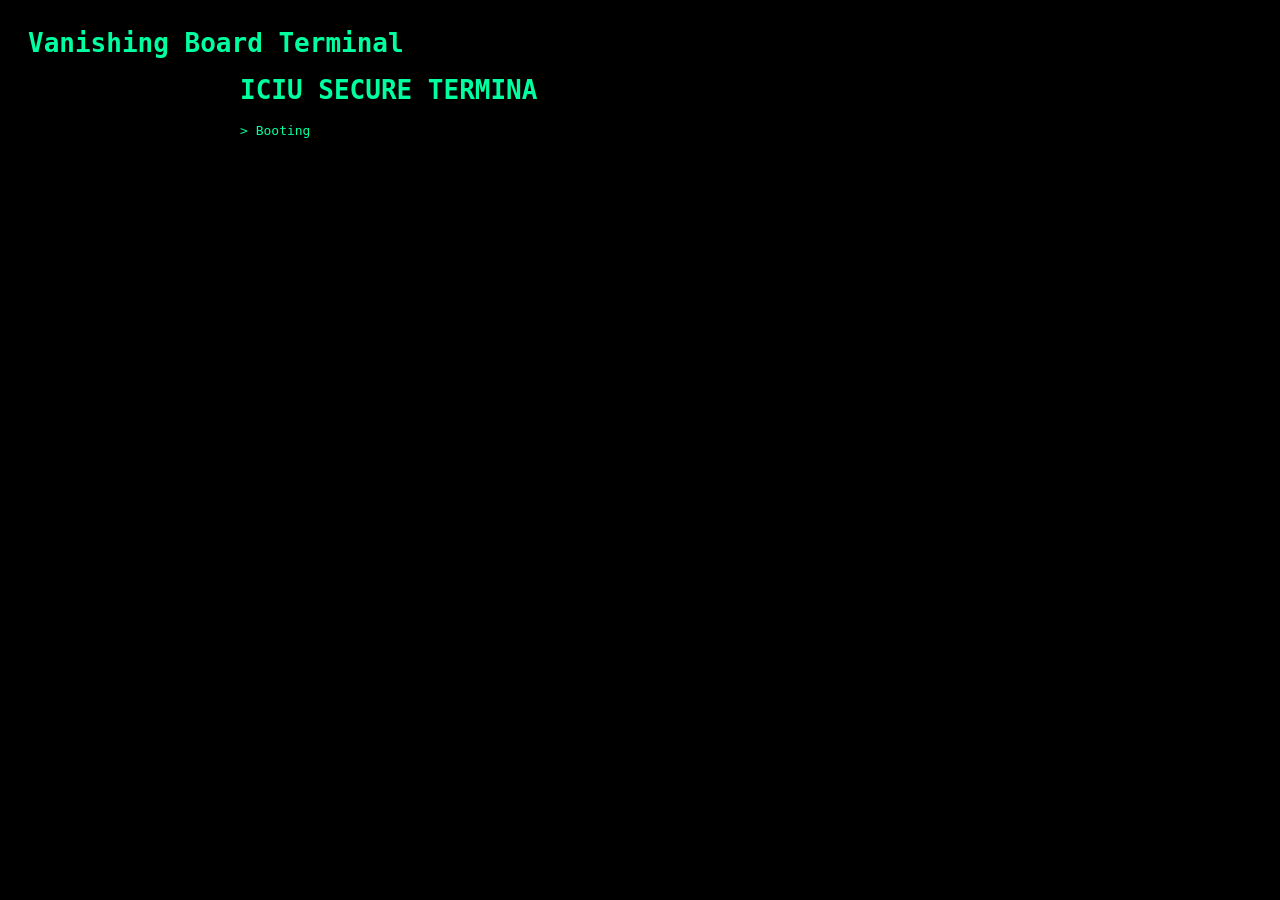
<file: docs/index.html>
<h1>Vanishing Board Terminal</h1>
<!DOCTYPE html>
<html lang="en">
<head>
  <meta charset="UTF-8">
  <title>ICIU Entry Point</title>
  <link rel="stylesheet" href="styles.css">
  <style>
    body.glitch { animation: glitch 0.2s infinite; }
    @keyframes glitch {
      0% { transform: translate(0,0); }
      25% { transform: translate(2px,-2px); }
      50% { transform: translate(-2px,2px); }
      75% { transform: translate(2px,2px); }
      100% { transform: translate(0,0); }
    }
    .alert { color:#ff3b3b; }
  </style>
</head>
<body>

<div class="terminal">
  <h1 id="title"></h1>
  <div id="boot"></div>
  <br>

  <div id="commandSection" style="display:none;">
    <p id="teamMsg"></p>
    <p>> Enter command to proceed:</p>
    <input type="text" id="commandInput" placeholder="TYPE COMMAND" autofocus>
    <button onclick="runCommand()">EXECUTE</button>
    <p id="commandResponse"></p>
  </div>
</div>

<script>
// ===== TEAM PERSONALIZATION =====
const params = new URLSearchParams(window.location.search);
let team = params.get("team");

if(!team) {
  team = localStorage.getItem("teamName") || prompt("Enter your Team Name:");
  localStorage.setItem("teamName", team);
}

function showTeamMessage() {
  const msg = document.getElementById("teamMsg");
  msg.innerHTML = `> Welcome, Team ${team}. Your activity is being monitored.`;
}

// ===== BOOT SEQUENCE =====
const bootLines = [
  "> Booting ICIU Secure Interface...",
  "> Establishing encrypted channel...",
  "> Verifying system integrity...",
  "> Loading executive activity logs...",
  "> WARNING: Board status = OFFLINE",
  "> Anomaly detected in last 72 hours",
  "> Trace INITIATE-d...",
  "> Error: ACCESS logs partially corrupted",
  "> Restoring minimal interface...",
  "> Hint: Initialization protocol keyword detected...",
  "> Fragment recovered: SD-INIT",
  "> System ready",
  "> Retrieving credential hint...",
  "> Username Fragment: ICIU_AGENT",
  "> Password Fragment: directive__",
  "> Note: Replace blanks with NUMBER of missing board members"
];

let i = 0;
const bootDiv = document.getElementById("boot");
const title = document.getElementById("title");

function typeLine(text, callback) {
  let index = 0;
  const line = document.createElement("p");
  bootDiv.appendChild(line);

  const interval = setInterval(() => {
    line.textContent = text.slice(0, index++);
    if(index > text.length) {
      clearInterval(interval);
      setTimeout(callback, 300);
    }
  }, 20);
}

function runBoot() {
  if(i < bootLines.length) {
    typeLine(bootLines[i], () => { i++; runBoot(); });
  } else {
    document.getElementById("commandSection").style.display = "block";
    showTeamMessage();
    scheduleIntrusion();
  }
}

// ===== LIVE INTRUSION EVENT =====
function scheduleIntrusion() {
  setTimeout(() => {
    triggerIntrusion();
  }, 8000 + Math.random()*5000); // random timing
}

function triggerIntrusion() {
  document.body.classList.add("glitch");

  const alert = document.createElement("p");
  alert.className = "alert";
  alert.innerHTML = `> ⚠ INTRUSION DETECTED...\n> External entity accessing logs\n> Target: Team ${team}`;
  bootDiv.appendChild(alert);

  setTimeout(() => {
    document.body.classList.remove("glitch");

    const followUp = document.createElement("p");
    followUp.innerHTML = `> Trace failed. Entity masked.`;
    bootDiv.appendChild(followUp);

  }, 1500);
}

// ===== COMMAND SYSTEM =====
function runCommand() {
  const input = document.getElementById("commandInput").value.trim().toUpperCase();
  const response = document.getElementById("commandResponse");

  if(input === "INITIATE" || input === "ACCESS") {
    response.innerHTML = "> ACCESS GRANTED... Redirecting...";
    setTimeout(() => { window.location.href = "login.html"; }, 1500);

  } else if(input === "SD-INIT") {
    document.body.classList.add("glitch");
    response.innerHTML = `> OVERRIDE DETECTED...\n> Welcome, Team ${team}...`;
    setTimeout(() => { window.location.href = "terminal.html"; }, 2000);

  } else if(input === "HELP") {
    response.innerHTML = "> Available commands: INITIATE, ACCESS";

  } else {
    response.innerHTML = "> INVALID COMMAND";
  }
}

// ===== TITLE =====
let t = "ICIU SECURE TERMINAL";
let ti = 0;
function typeTitle() {
  title.textContent = t.slice(0, ti++);
  if(ti <= t.length) setTimeout(typeTitle, 50);
}

window.onload = () => {
  typeTitle();
  setTimeout(runBoot, 800);
};
</script>

</body>
</html>
</file>
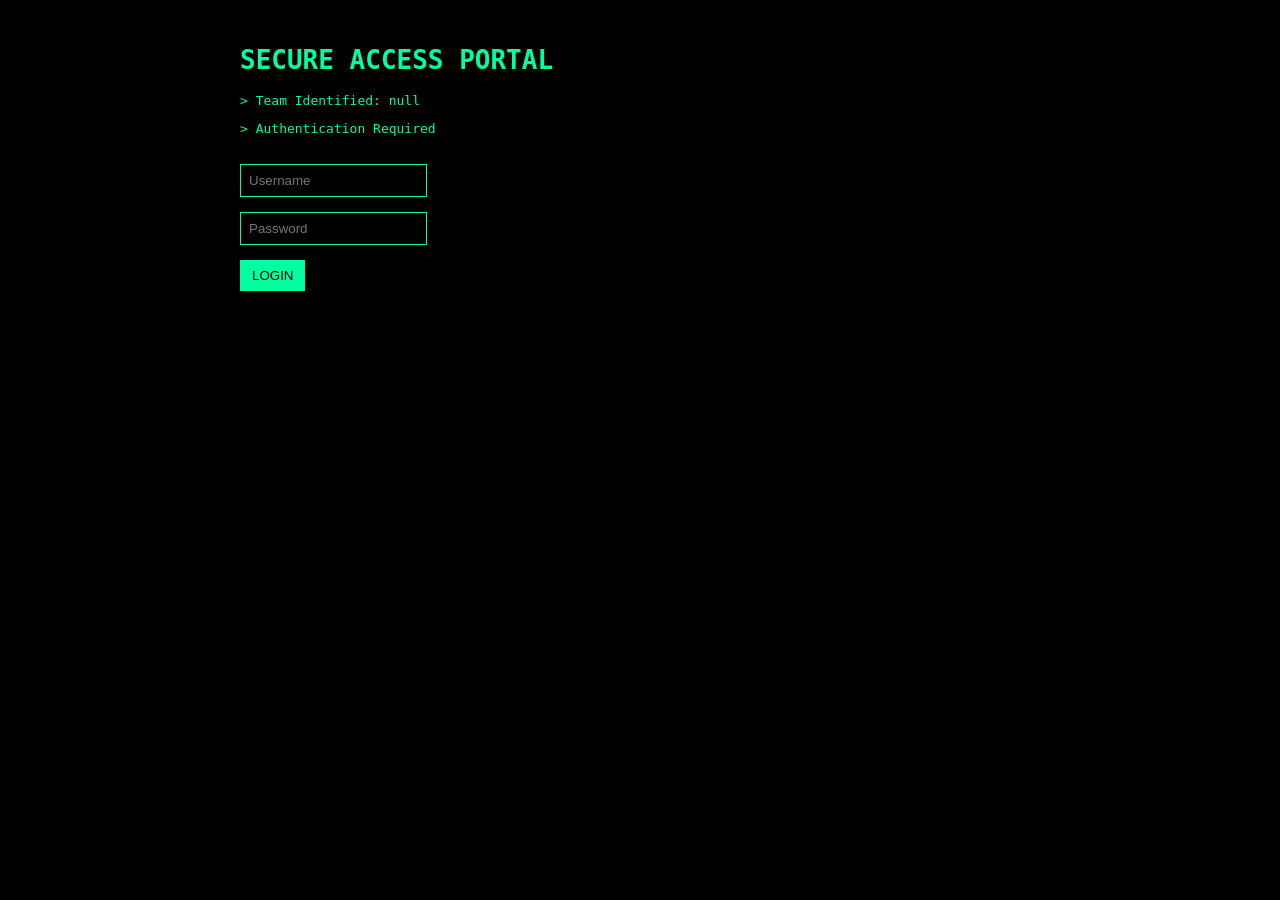
<file: docs/login.html>
<!DOCTYPE html>
<html lang="en">
<head>
  <meta charset="UTF-8">
  <title>ICIU Secure Login</title>
  <link rel="stylesheet" href="styles.css">
</head>
<body>

<div class="terminal">

  <h1>SECURE ACCESS PORTAL</h1>
  <p id="teamDisplay"></p>

  <p>> Authentication Required</p>

  <br>

  <input type="text" id="username" placeholder="Username"><br><br>
  <input type="password" id="password" placeholder="Password"><br><br>

  <button onclick="login()">LOGIN</button>

  <p id="loginResponse"></p>

</div>

<script>

// Get team name from localStorage
const team = localStorage.getItem("teamName") || "UNKNOWN";
document.getElementById("teamDisplay").innerHTML = `> Team Identified: ${team}`;

// LOGIN LOGIC
function login() {
  const user = document.getElementById("username").value.trim().toUpperCase();
  const pass = document.getElementById("password").value.trim().toLowerCase();
  const response = document.getElementById("loginResponse");

  // Correct credentials
  if(user === "ICIU_AGENT" && pass === "directive72") {
    response.innerHTML = "> ACCESS GRANTED... Redirecting...";
    
    setTimeout(() => {
      window.location.href = "terminal.html";
    }, 1500);

  } else {
    response.innerHTML = "> ACCESS DENIED";

    // Add tension: slight delay + warning
    setTimeout(() => {
      response.innerHTML += "<br>> Warning: Multiple failed attempts will be logged.";
    }, 1000);
  }
}

  let attempts = 0;

function login() {
  attempts++;

  const user = document.getElementById("username").value.trim().toUpperCase();
  const pass = document.getElementById("password").value.trim().toLowerCase();
  const response = document.getElementById("loginResponse");

  if(user === "ICIU_AGENT" && pass === "directive72") {
    response.innerHTML = "> ACCESS GRANTED... Redirecting...";
    setTimeout(() => {
      window.location.href = "terminal.html";
    }, 1500);

  } else {
    response.innerHTML = "> ACCESS DENIED";

    if(attempts >= 2) {
      setTimeout(() => {
        response.innerHTML += "<br>> Hint: Check system logs for credential fragments.";
      }, 1000);
    }
  }
}

</script>

</body>
</html>
</file>
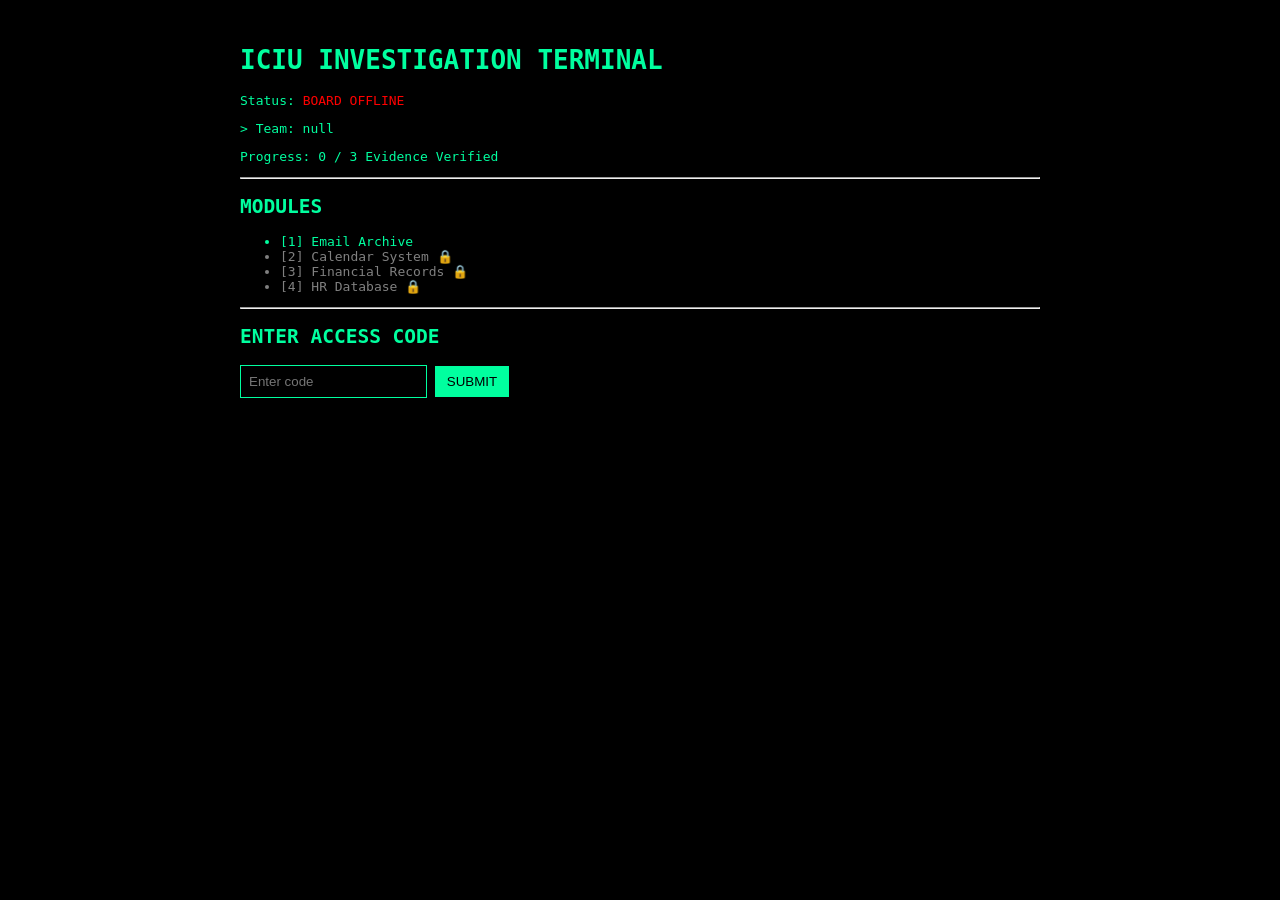
<file: docs/terminal.html>
<!DOCTYPE html>
<html lang="en">
<head>
  <meta charset="UTF-8">
  <title>ICIU Terminal</title>
  <link rel="stylesheet" href="styles.css">
</head>
<body>

<div class="terminal">

  <h1>ICIU INVESTIGATION TERMINAL</h1>
  <p>Status: <span class="status">BOARD OFFLINE</span></p>

  <p id="teamDisplay"></p>
  <p id="progress">Progress: 0 / 3 Evidence Verified</p>

  <hr>

  <h2>MODULES</h2>
  <ul>
    <li>
      <a href="https://thermofisher-my.sharepoint.com/:f:/p/kennethjay_fernandez/IgDul-KaeMtoR7XNuoaOUoTBATqUcOdVruuvDyhahRoPSMc?e=hQ8lco" target="_blank">
        [1] Email Archive
      </a>
    </li>

    <li id="mod2" class="locked">[2] Calendar System 🔒</li>
    <li id="mod3" class="locked">[3] Financial Records 🔒</li>
    <li id="mod4" class="locked">[4] HR Database 🔒</li>
  </ul>

  <hr>

  <h2>ENTER ACCESS CODE</h2>

  <input type="text" id="codeInput" placeholder="Enter code">
  <button>SUBMIT</button>

  <p id="response"></p>

</div>

<script src="script_day1.js"></script>

</body>
</html>
</file>
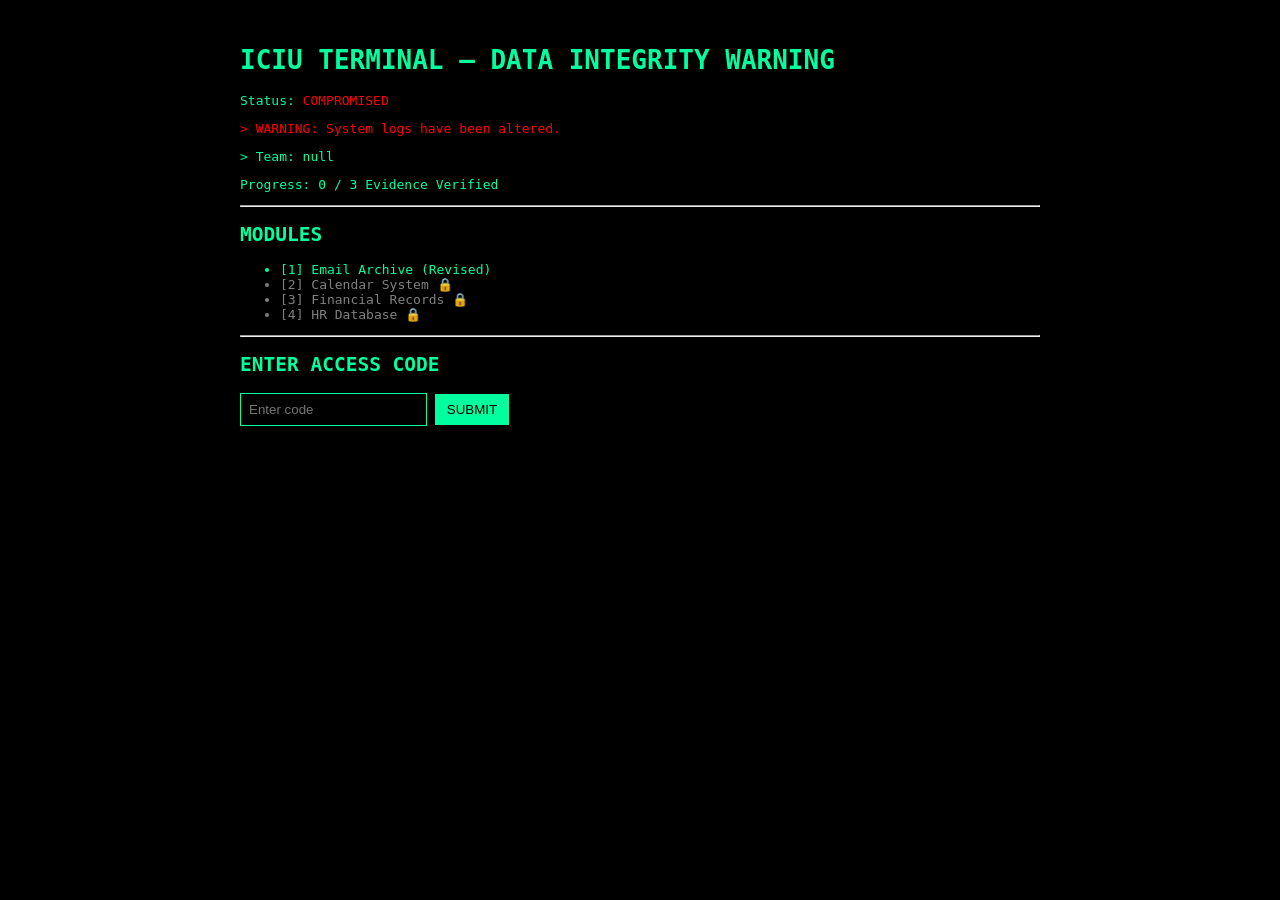
<file: docs/terminal_day2.html>
<!DOCTYPE html>
<html lang="en">
<head>
  <meta charset="UTF-8">
  <title>ICIU Terminal — Day 2</title>
  <link rel="stylesheet" href="styles.css">
</head>
<body>

<div class="terminal">

  <h1>ICIU TERMINAL — DATA INTEGRITY WARNING</h1>
  <p>Status: <span class="status">COMPROMISED</span></p>

  <p style="color:red;">> WARNING: System logs have been altered.</p>

  <p id="teamDisplay"></p>
  <p id="progress">Progress: 0 / 3 Evidence Verified</p>

  <hr>

  <h2>MODULES</h2>
  <ul>
    <li>
      <a href="https://thermofisher-my.sharepoint.com/:f:/p/kennethjay_fernandez/IgDcn2uZdPmwRJZzfYZWHo9CAaN6-Yu3UunFUa79oYt17yg?e=DWgqPk" target="_blank">
        [1] Email Archive (Revised)
      </a>
    </li>

    <li id="mod2" class="locked">[2] Calendar System 🔒</li>
    <li id="mod3" class="locked">[3] Financial Records 🔒</li>
    <li id="mod4" class="locked">[4] HR Database 🔒</li>
  </ul>

  <hr>

  <h2>ENTER ACCESS CODE</h2>

  <input type="text" id="codeInput" placeholder="Enter code">
  <button>SUBMIT</button>

  <p id="response"></p>

</div>

<!-- IMPORTANT: only ONE script -->
<script src="script_day2.js"></script>

</body>
</html>
</file>
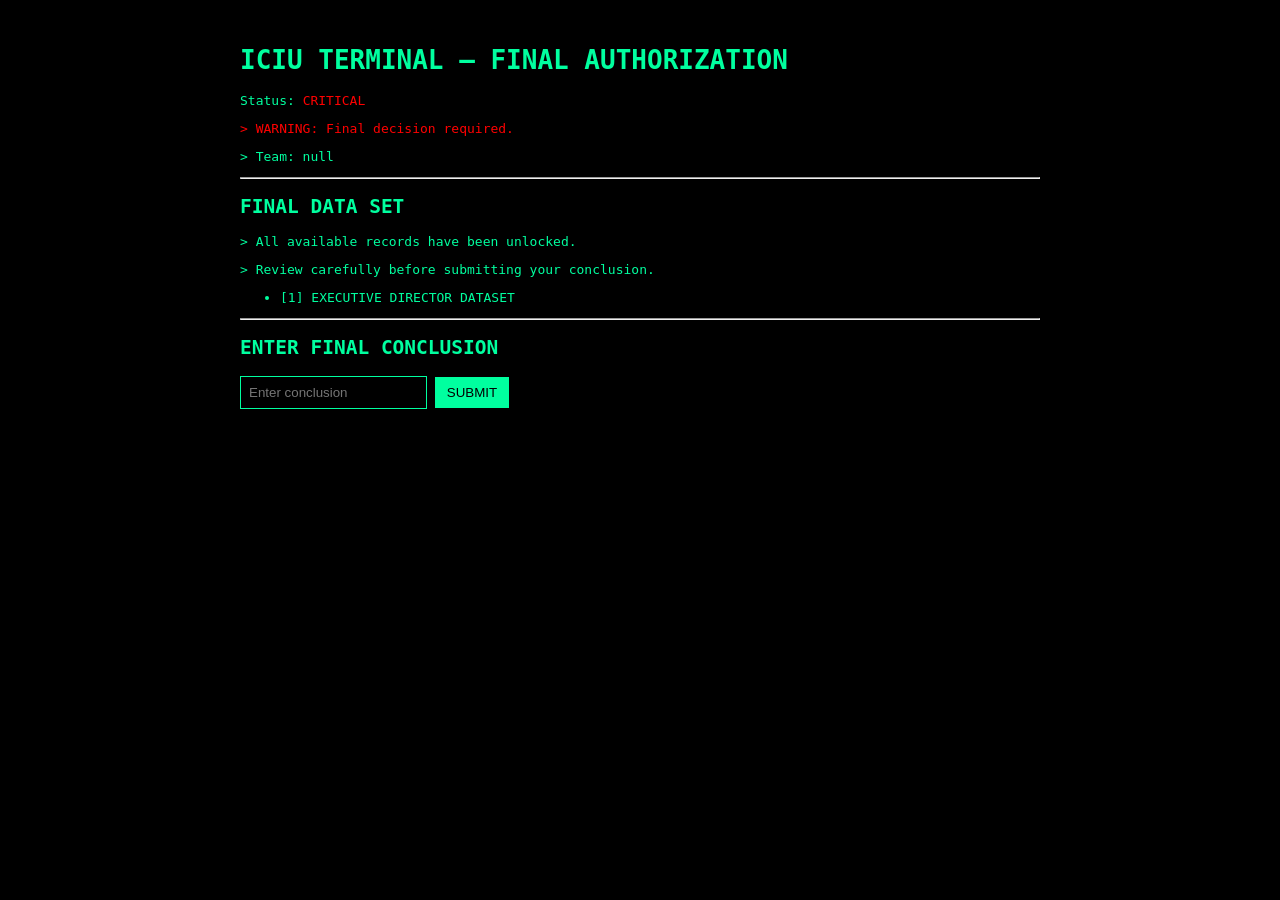
<file: docs/terminal_day3.html>
<!DOCTYPE html>

<html lang="en">
<head>
  <meta charset="UTF-8">
  <title>ICIU Terminal — Final Phase</title>
  <link rel="stylesheet" href="styles.css">
</head>
<body>

<div class="terminal">

  <h1>ICIU TERMINAL — FINAL AUTHORIZATION</h1>
  <p>Status: <span class="status">CRITICAL</span></p>

  <p style="color:red;">> WARNING: Final decision required.</p>

  <!-- TEAM DISPLAY -->

  <p id="teamDisplay"></p>

  <hr>

  <!-- 🔥 NEW: DATA ACCESS SECTION -->

  <h2>FINAL DATA SET</h2>

  <p>> All available records have been unlocked.</p>
  <p>> Review carefully before submitting your conclusion.</p>

  <ul>
    <li>
      <a href="https://thermofisher-my.sharepoint.com/:f:/p/kennethjay_fernandez/IgAnDWSB2P6WT6bEgLUSmbgbAW4luZOg59bMIiUfVK71OgE?e=5j97YP" target="_blank">
        [1] EXECUTIVE DIRECTOR DATASET
      </a>
    </li>
  </ul>

  <hr>

  <!-- FINAL INPUT -->

  <h2>ENTER FINAL CONCLUSION</h2>

  <input type="text" id="codeInput" placeholder="Enter conclusion">

<button>SUBMIT</button>

  <p id="response"></p>

</div>

<!-- IMPORTANT: Only load ONE script -->

<script src="script_day3.js"></script>

</body>
</html>
</file>
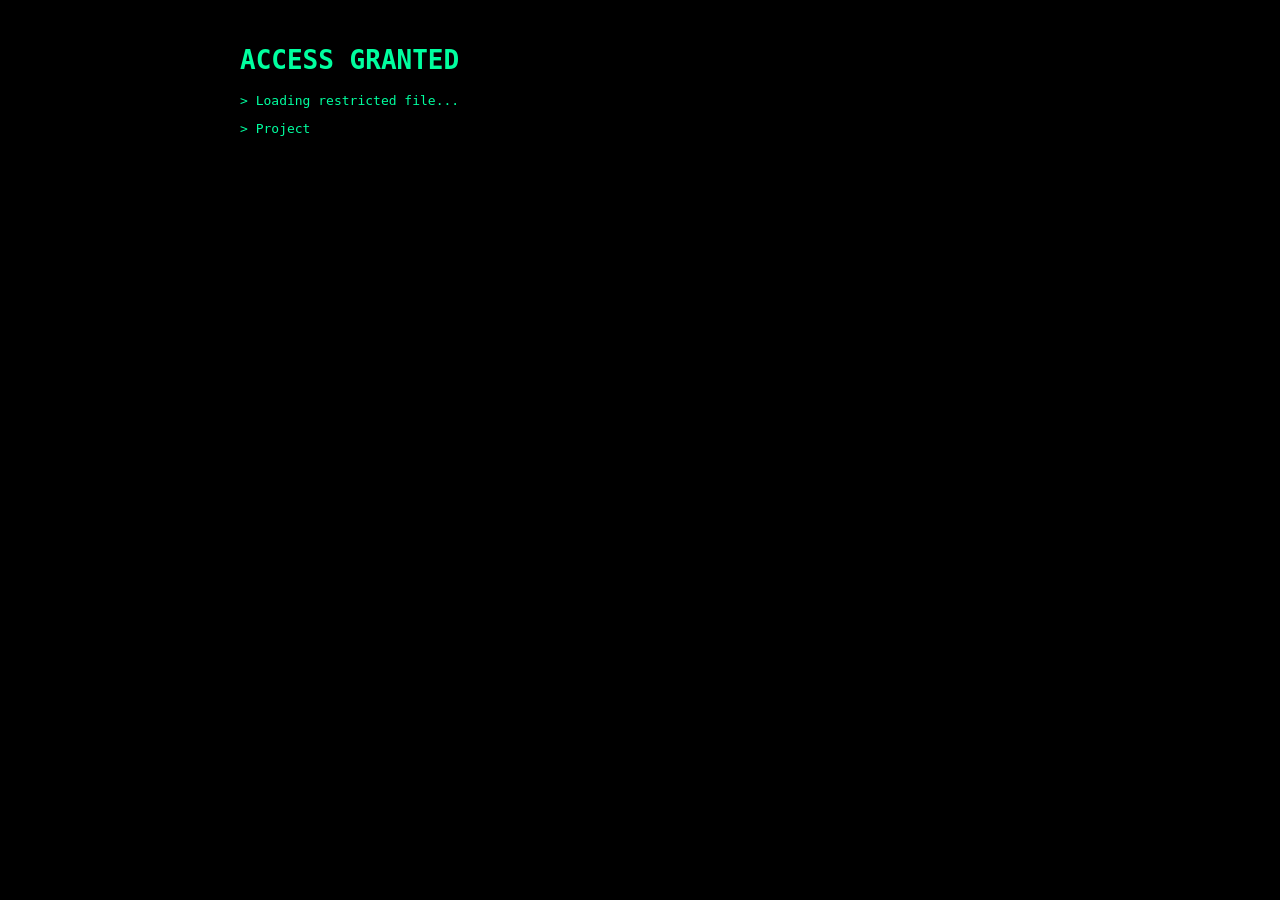
<file: docs/puzzles/day1_end.html>
<!DOCTYPE html>
<html lang="en">
<head>
  <meta charset="UTF-8">
  <title>Restricted Access</title>
  <link rel="stylesheet" href="../styles.css">
  <style>
    .glitch { animation: glitch 0.2s infinite; }
    @keyframes glitch {
      0% { transform: translate(0,0); }
      25% { transform: translate(2px,-2px); }
      50% { transform: translate(-2px,2px); }
      75% { transform: translate(2px,2px); }
      100% { transform: translate(0,0); }
    }
    .warning { color: red; margin-top: 20px; }
    .next-link {
      display: block;
      margin-top: 30px;
      color: #00ff9f;
      text-decoration: none;
      font-weight: bold;
    }
  </style>
</head>
<body>

<div class="terminal">
  <h1>ACCESS GRANTED</h1>
  <p>> Loading restricted file...</p>

  <div id="content"></div>
  <div id="nextPhase"></div>
</div>

<script>

const lines = [
  "> Project: SILENT DIRECTIVE",
  "> Classification: LEVEL 5",
  "> Status: ACTIVE",
  "",
  "> Reviewing executive activity logs...",
  "> Cross-referencing disappearance timeline...",
  "",
  "> WARNING: DATA INCONSISTENCY DETECTED",
  "",
  "> Board disappearance was NOT random.",
  "> Event was internally coordinated.",
  "",
  "> Multiple executives flagged high-risk.",
  "",
  "> Directive authorization requires unanimous approval...",
  "",
  "> ...but approval record is incomplete.",
  "",
  "> One authorization remains unverified.",
  "",
  "> INITIATING TRACE..."
];

let i = 0;
const contentDiv = document.getElementById("content");

function typeLine() {
  if(i < lines.length) {
    const p = document.createElement("p");
    contentDiv.appendChild(p);

    let text = lines[i];
    let j = 0;

    const interval = setInterval(() => {
      p.textContent = text.slice(0, j++);
      if(j > text.length) {
        clearInterval(interval);
        i++;
        setTimeout(typeLine, 400);
      }
    }, 20);

  } else {
    triggerFinal();
  }
}

function triggerFinal() {
  document.body.classList.add("glitch");

  const warning = document.createElement("p");
  warning.className = "warning";
  warning.innerHTML = "> TRACE INTERRUPTED<br>> SOURCE BLOCKED";
  contentDiv.appendChild(warning);

  setTimeout(() => {
    const finalMsg = document.createElement("p");
    finalMsg.innerHTML = "<br>> You were not supposed to find this.";
    contentDiv.appendChild(finalMsg);

    // mark completion
    localStorage.setItem("day1Complete", "true");

    setTimeout(showNextPhase, 1500);
  }, 1500);
}

function showNextPhase() {
  const container = document.getElementById("nextPhase");

  const p1 = document.createElement("p");
  p1.innerHTML = "> New directive available.";

  const p2 = document.createElement("p");
  p2.innerHTML = "> Awaiting investigator input...";

  const link = document.createElement("a");
  link.href = "../terminal_day2.html";
  link.className = "next-link";
  link.innerHTML = "> INITIATE NEXT PHASE";

  container.appendChild(p1);
  container.appendChild(p2);
  container.appendChild(document.createElement("br"));
  container.appendChild(link);
}

window.onload = () => {
  setTimeout(typeLine, 800);
};

</script>

</body>
</html>
</file>
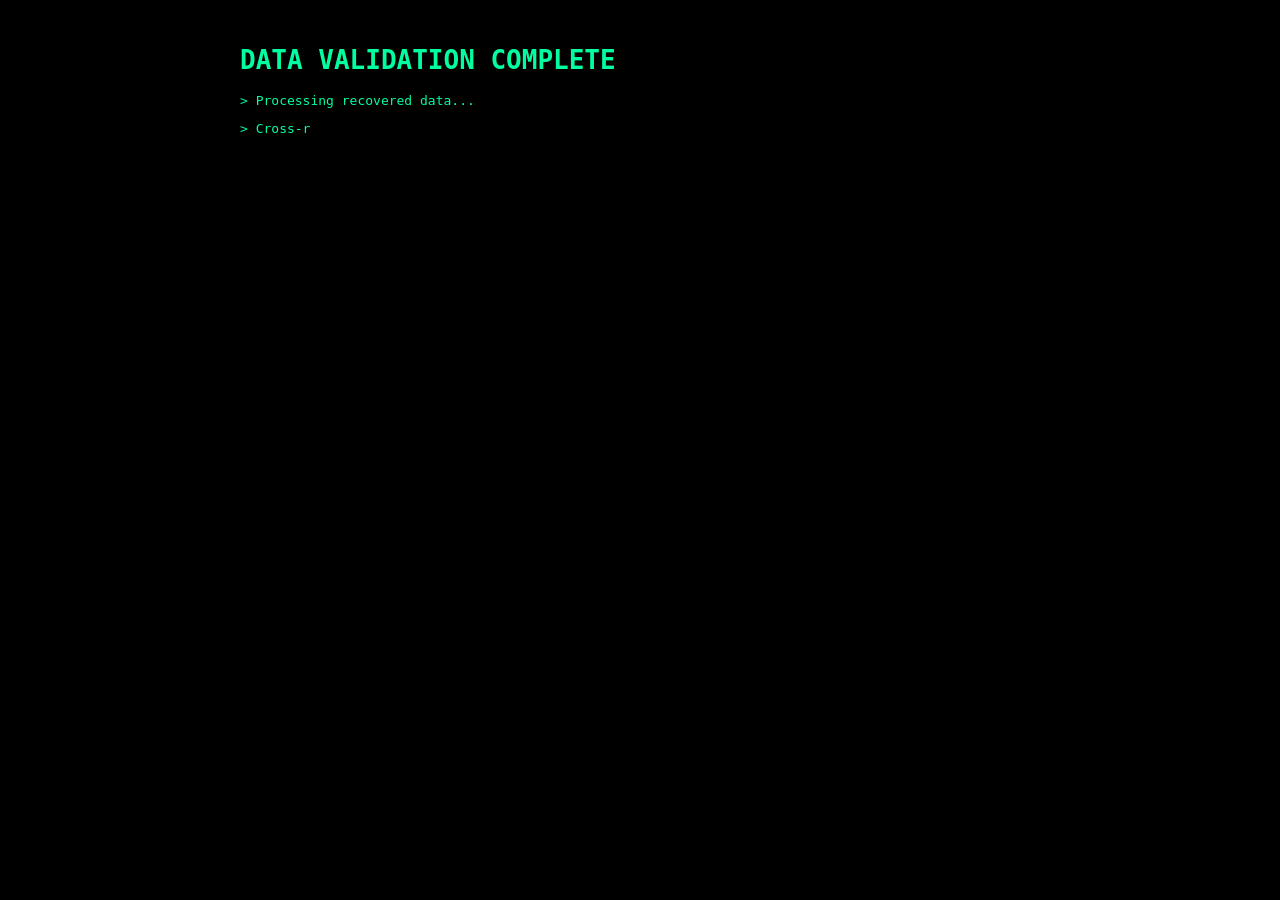
<file: docs/puzzles/day2_end.html>
<!DOCTYPE html>

<html lang="en">
<head>
  <meta charset="UTF-8">
  <title>Data Breach Detected</title>
  <link rel="stylesheet" href="../styles.css">
  <style>
    .glitch {
      animation: glitch 0.2s infinite;
    }

```
@keyframes glitch {
  0% { transform: translate(0,0); }
  25% { transform: translate(2px,-2px); }
  50% { transform: translate(-2px,2px); }
  75% { transform: translate(2px,2px); }
  100% { transform: translate(0,0); }
}

.warning {
  color: red;
  margin-top: 20px;
}

.next-link {
  display: block;
  margin-top: 30px;
  color: #00ff9f;
  text-decoration: none;
  font-weight: bold;
}
```

  </style>
</head>
<body>

<div class="terminal">

  <h1>DATA VALIDATION COMPLETE</h1>
  <p>> Processing recovered data...</p>

  <div id="content"></div>
  <div id="nextPhase"></div>

</div>

<script>

// ===== TYPEWRITER LINES =====
const lines = [
  "> Cross-referencing complete...",
  "> Integrity check failed.",
  "",
  "> WARNING: DATA HAS BEEN ALTERED",
  "",
  "> Previous conclusions are no longer reliable.",
  "> You were working with manipulated information.",
  "",
  "> The board did not disappear.",
  "> They initiated the event.",
  "",
  "> Authorization records remain inconsistent.",
  "",
  "> One question remains:"
];

let i = 0;
const contentDiv = document.getElementById("content");

// ===== TYPEWRITER EFFECT =====
function typeLine() {
  if(i < lines.length) {
    const p = document.createElement("p");
    contentDiv.appendChild(p);

    let text = lines[i];
    let j = 0;

    const interval = setInterval(() => {
      p.textContent = text.slice(0, j++);
      if(j > text.length) {
        clearInterval(interval);
        i++;
        setTimeout(typeLine, 400);
      }
    }, 20);

  } else {
    triggerFinal();
  }
}

// ===== FINAL SEQUENCE =====
function triggerFinal() {

  document.body.classList.add("glitch");

  const finalQ = document.createElement("p");
  finalQ.className = "warning";
  finalQ.innerHTML = "<br>> WHO APPROVED THE DIRECTIVE?";
  contentDiv.appendChild(finalQ);

  setTimeout(() => {
    showNextPhase();
  }, 2000);
}

// ===== NEXT PHASE (LOCK + LINK) =====
function showNextPhase() {

  // mark Day 2 complete
  localStorage.setItem("day2Complete", "true");

  const container = document.getElementById("nextPhase");

  const p1 = document.createElement("p");
  p1.innerHTML = "> Final phase available.";

  const p2 = document.createElement("p");
  p2.innerHTML = "> Awaiting investigator authorization...";

  const link = document.createElement("a");
  link.href = "../terminal_day3.html";
  link.className = "next-link";
  link.innerHTML = "> INITIATE FINAL PHASE";

  container.appendChild(p1);
  container.appendChild(p2);
  container.appendChild(document.createElement("br"));
  container.appendChild(link);
}

// ===== INIT =====
window.onload = () => {
  setTimeout(typeLine, 800);
};

</script>

</body>
</html>
</file>
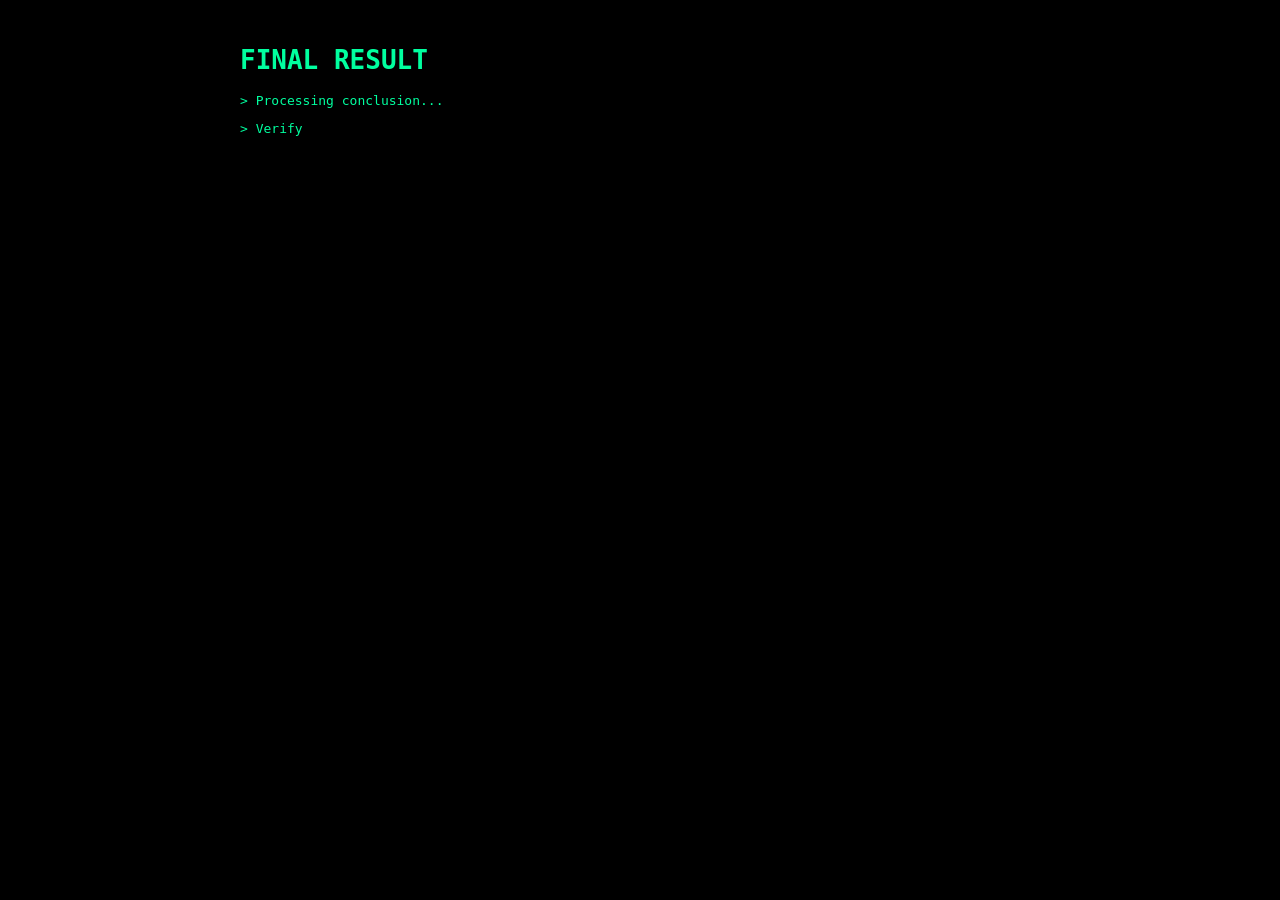
<file: docs/puzzles/day3_collective.html>
<!DOCTYPE html>

<html lang="en">
<head>
  <meta charset="UTF-8">
  <title>Final Result — Collective Authorization</title>
  <link rel="stylesheet" href="../styles.css">
</head>
<body>

<div class="terminal">

  <h1>FINAL RESULT</h1>
  <p>> Processing conclusion...</p>

  <div id="content"></div>

</div>

<script>

const lines = [
  "> Verifying approval records...",
  "> Cross-referencing executive decisions...",
  "",
  "> All authorization markers confirmed.",
  "",
  "> No objections recorded.",
  "> No deviations detected.",
  "",
  "> Directive approved unanimously.",
  "",
  "> Conclusion:",
  "> THE BOARD ACTED AS ONE",
  "",
  "> Responsibility is shared.",
  "> No single point of failure identified."
];

let i = 0;
const contentDiv = document.getElementById("content");

function typeLine() {
  if(i < lines.length) {
    const p = document.createElement("p");
    contentDiv.appendChild(p);

    let text = lines[i];
    let j = 0;

    const interval = setInterval(() => {
      p.textContent = text.slice(0, j++);
      if(j > text.length) {
        clearInterval(interval);
        i++;
        setTimeout(typeLine, 400);
      }
    }, 20);

  } else {
    triggerFinal();
  }
}

function triggerFinal() {
  const finalMsg = document.createElement("p");
  finalMsg.innerHTML = "<br>> Your conclusion has been recorded.";
  contentDiv.appendChild(finalMsg);
}

window.onload = () => {
  setTimeout(typeLine, 800);
};

</script>
  
  <script>
setTimeout(() => {
  window.location.href = "final_shutdown.html";
}, 6000);
</script>

</body>
</html>
</file>
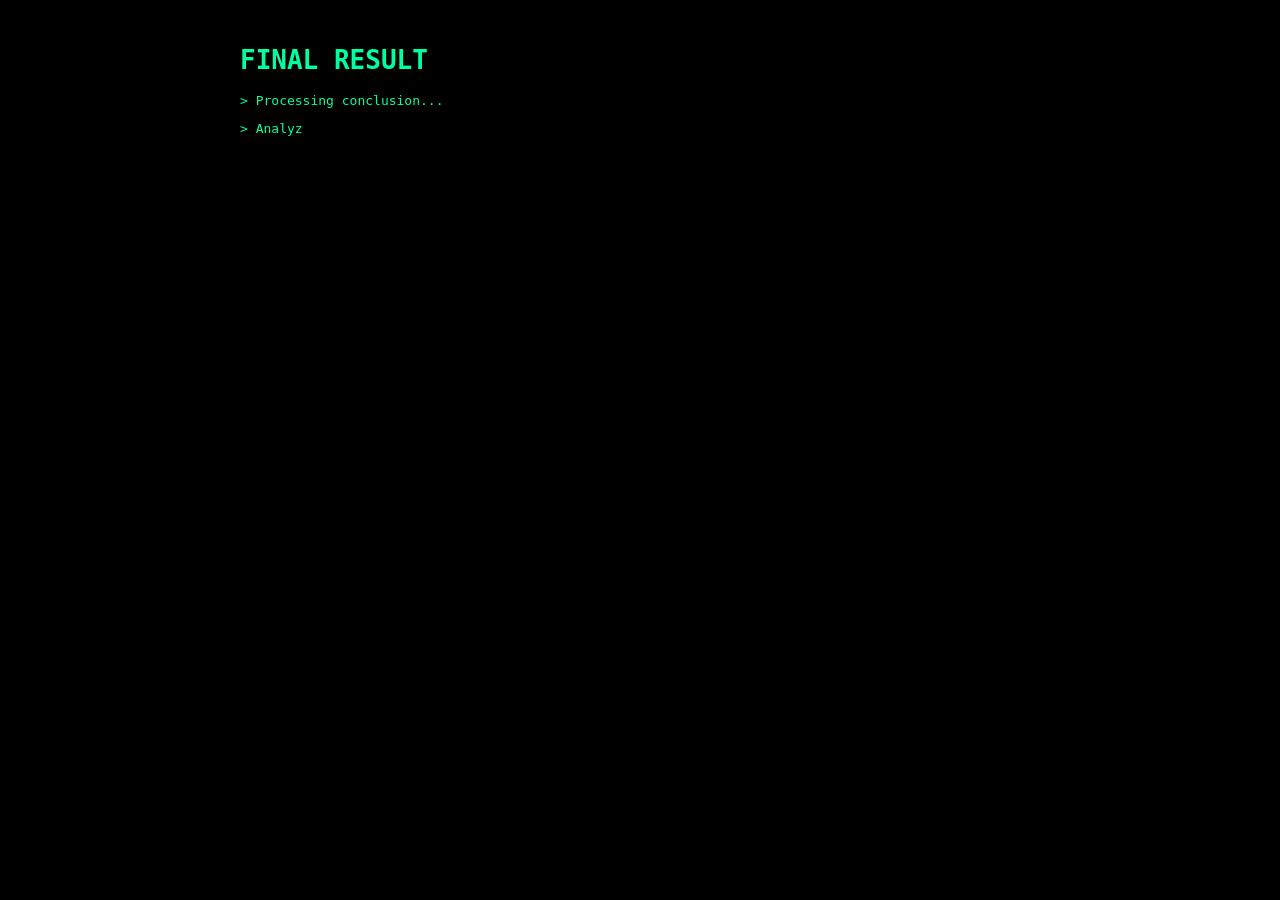
<file: docs/puzzles/day3_individual.html>
<!DOCTYPE html>

<html lang="en">
<head>
  <meta charset="UTF-8">
  <title>Final Result — Individual Authorization</title>
  <link rel="stylesheet" href="../styles.css">
</head>
<body>

<div class="terminal">

  <h1>FINAL RESULT</h1>
  <p>> Processing conclusion...</p>

  <div id="content"></div>

</div>

<script>

const lines = [
  "> Analyzing executive activity logs...",
  "> Comparing authorization sequence...",
  "",
  "> Irregular sequence detected.",
  "",
  "> EXEC-04 initiated directive execution.",
  "> All subsequent approvals followed.",
  "",
  "> Chain reaction confirmed.",
  "",
  "> Conclusion:",
  "> FINAL AUTHORIZATION TRACED TO EXEC-04",
  "",
  "> One action completed the directive.",
  "> Responsibility localized."
];

let i = 0;
const contentDiv = document.getElementById("content");

function typeLine() {
  if(i < lines.length) {
    const p = document.createElement("p");
    contentDiv.appendChild(p);

    let text = lines[i];
    let j = 0;

    const interval = setInterval(() => {
      p.textContent = text.slice(0, j++);
      if(j > text.length) {
        clearInterval(interval);
        i++;
        setTimeout(typeLine, 400);
      }
    }, 20);

  } else {
    triggerFinal();
  }
}

function triggerFinal() {
  const finalMsg = document.createElement("p");
  finalMsg.innerHTML = "<br>> Your conclusion has been recorded.";
  contentDiv.appendChild(finalMsg);
}

window.onload = () => {
  setTimeout(typeLine, 800);
};

</script>

  <script>
setTimeout(() => {
  window.location.href = "final_shutdown.html";
}, 6000);
</script>

</body>
</html>
</file>
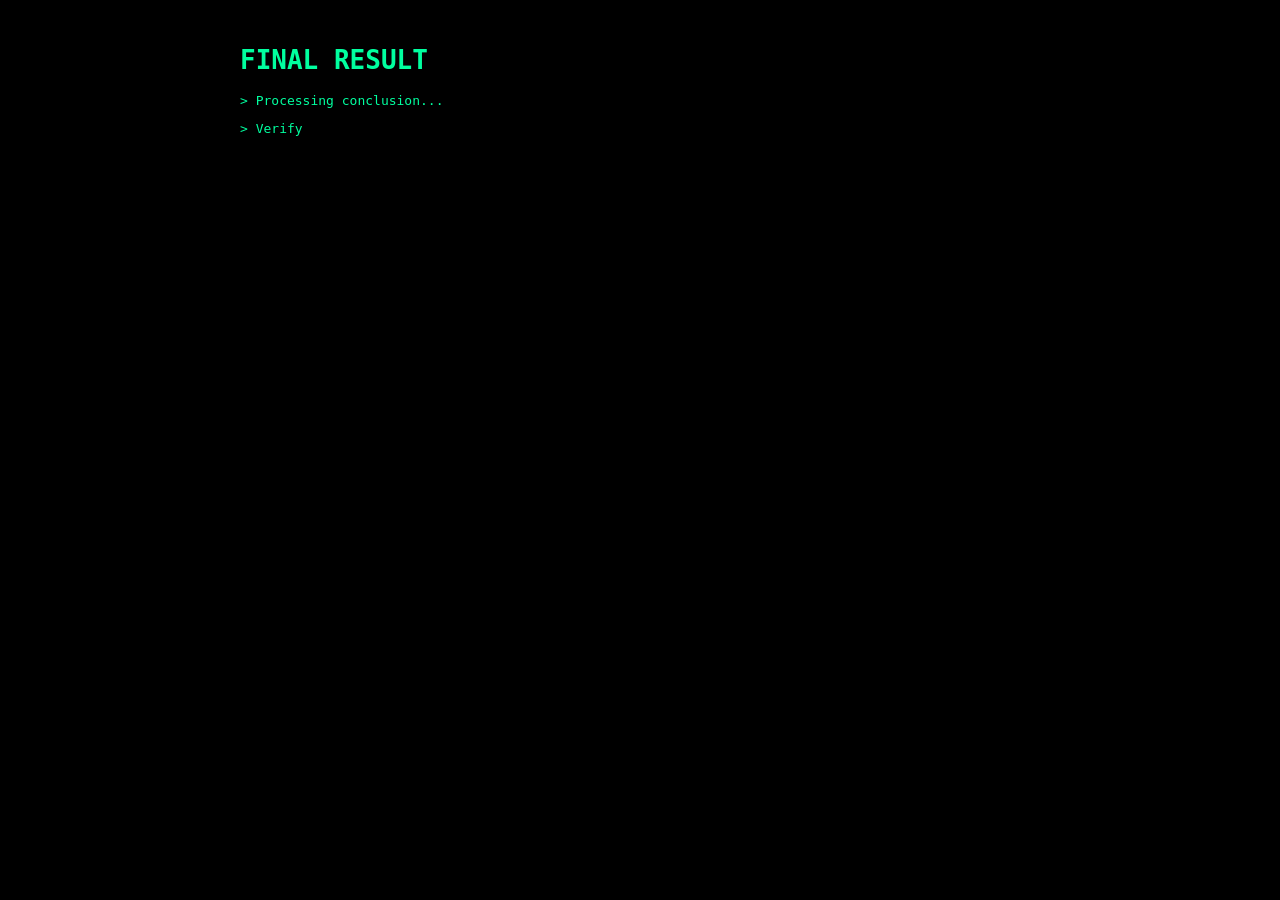
<file: docs/puzzles/day3_system.html>
<!DOCTYPE html>

<html lang="en">
<head>
  <meta charset="UTF-8">
  <title>Final Result — System Compromise</title>
  <link rel="stylesheet" href="../styles.css">
</head>
<body>

<div class="terminal">

  <h1>FINAL RESULT</h1>
  <p>> Processing conclusion...</p>

  <div id="content"></div>

</div>

<script>

const lines = [
  "> Verifying system logs...",
  "> Running integrity checks...",
  "",
  "> WARNING: DATA CORRUPTION DETECTED",
  "",
  "> Log inconsistencies confirmed.",
  "> Timestamp anomalies identified.",
  "",
  "> No external intrusion detected.",
  "> All actions executed under valid credentials.",
  "",
  "> Directive origin cannot be verified.",
  "",
  "> Conclusion:",
  "> SYSTEM INTEGRITY COMPROMISED",
  "",
  "> Recorded truth may not reflect actual events."
];

let i = 0;
const contentDiv = document.getElementById("content");

function typeLine() {
  if(i < lines.length) {
    const p = document.createElement("p");
    contentDiv.appendChild(p);

    let text = lines[i];
    let j = 0;

    const interval = setInterval(() => {
      p.textContent = text.slice(0, j++);
      if(j > text.length) {
        clearInterval(interval);
        i++;
        setTimeout(typeLine, 400);
      }
    }, 20);

  } else {
    triggerFinal();
  }
}

function triggerFinal() {
  const finalMsg = document.createElement("p");
  finalMsg.innerHTML = "<br>> Your conclusion has been recorded.";
  contentDiv.appendChild(finalMsg);
}

window.onload = () => {
  setTimeout(typeLine, 800);
};

</script>

  <script>
setTimeout(() => {
  window.location.href = "final_shutdown.html";
}, 6000);
</script>

</body>
</html>
</file>
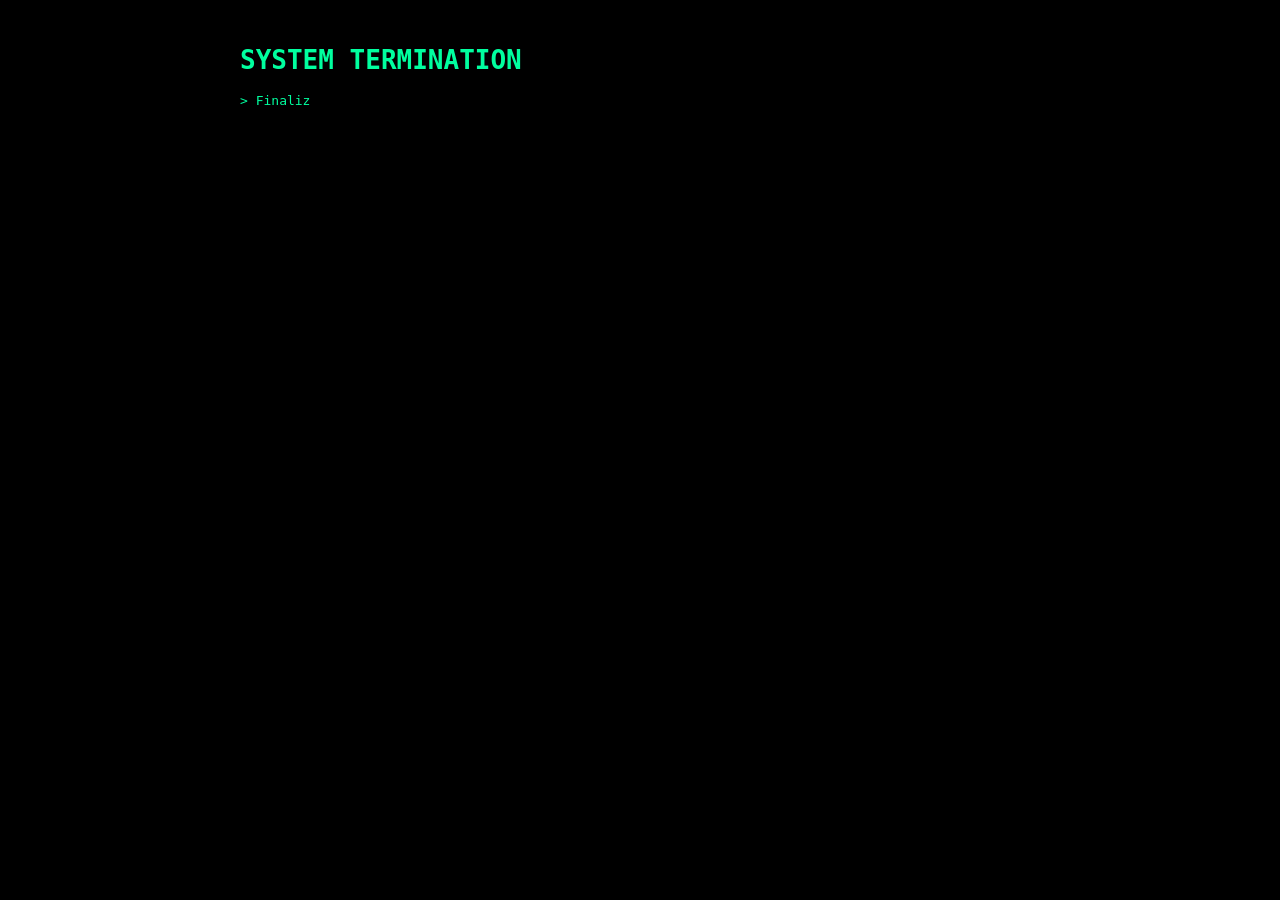
<file: docs/puzzles/final_shutdown.html>
<!DOCTYPE html>

<html lang="en">
<head>
  <meta charset="UTF-8">
  <title>System Termination</title>
  <link rel="stylesheet" href="../styles.css">
  <style>
    .glitch {
      animation: glitch 0.2s infinite;
    }

```
@keyframes glitch {
  0% { transform: translate(0,0); }
  25% { transform: translate(2px,-2px); }
  50% { transform: translate(-2px,2px); }
  75% { transform: translate(2px,2px); }
  100% { transform: translate(0,0); }
}

.fade {
  opacity: 0;
  transition: opacity 2s ease;
}

.visible {
  opacity: 1;
}
```

  </style>
</head>
<body>

<div class="terminal">

  <h1>SYSTEM TERMINATION</h1>
  <div id="content"></div>

</div>

<script>

const lines = [
  "> Finalizing session...",
  "> Logging investigator activity...",
  "",
  "> Cross-referencing conclusions...",
  "",
  "> No single truth identified.",
  "> Multiple valid interpretations recorded.",
  "",
  "> This system does not determine reality.",
  "> It reflects perspective.",
  "",
  "> Your conclusion has been archived.",
];

let i = 0;
const contentDiv = document.getElementById("content");

function typeLine() {
  if(i < lines.length) {
    const p = document.createElement("p");
    contentDiv.appendChild(p);

    let text = lines[i];
    let j = 0;

    const interval = setInterval(() => {
      p.textContent = text.slice(0, j++);
      if(j > text.length) {
        clearInterval(interval);
        i++;
        setTimeout(typeLine, 400);
      }
    }, 20);

  } else {
    finalSequence();
  }
}

function finalSequence() {

  setTimeout(() => {
    const final = document.createElement("p");
    final.className = "glitch";
    final.innerHTML = "<br>> Your session has been logged.";
    contentDiv.appendChild(final);
  }, 1000);

  setTimeout(() => {
    const end = document.createElement("p");
    end.innerHTML = "> System shutting down...";
    contentDiv.appendChild(end);
  }, 2500);

  setTimeout(() => {
    document.body.innerHTML = `
      <div class="terminal fade" id="endScreen">
        <h1>SESSION COMPLETE</h1>
        <p>Thank you for participating.</p>
      </div>
    `;

    setTimeout(() => {
      document.getElementById("endScreen").classList.add("visible");
    }, 100);

  }, 4000);
}

window.onload = () => {
  setTimeout(typeLine, 800);
};

</script>

</body>
</html>
</file>
<file: docs/styles.css>
body {
background-color: black;
color: #00ff9f;
font-family: monospace;
padding: 20px;
}

.terminal {
max-width: 800px;
margin: auto;
}

input {
background: black;
border: 1px solid #00ff9f;
color: #00ff9f;
padding: 8px;
}

button {
background: #00ff9f;
border: none;
padding: 8px 12px;
cursor: pointer;
}

a {
color: #00ff9f;
text-decoration: none;
}

a:hover {
text-decoration: underline;
}

.status {
color: red;
}

.locked {
  color: gray;
}

.unlocked a {
  color: #00ff9f;
}
</file>
